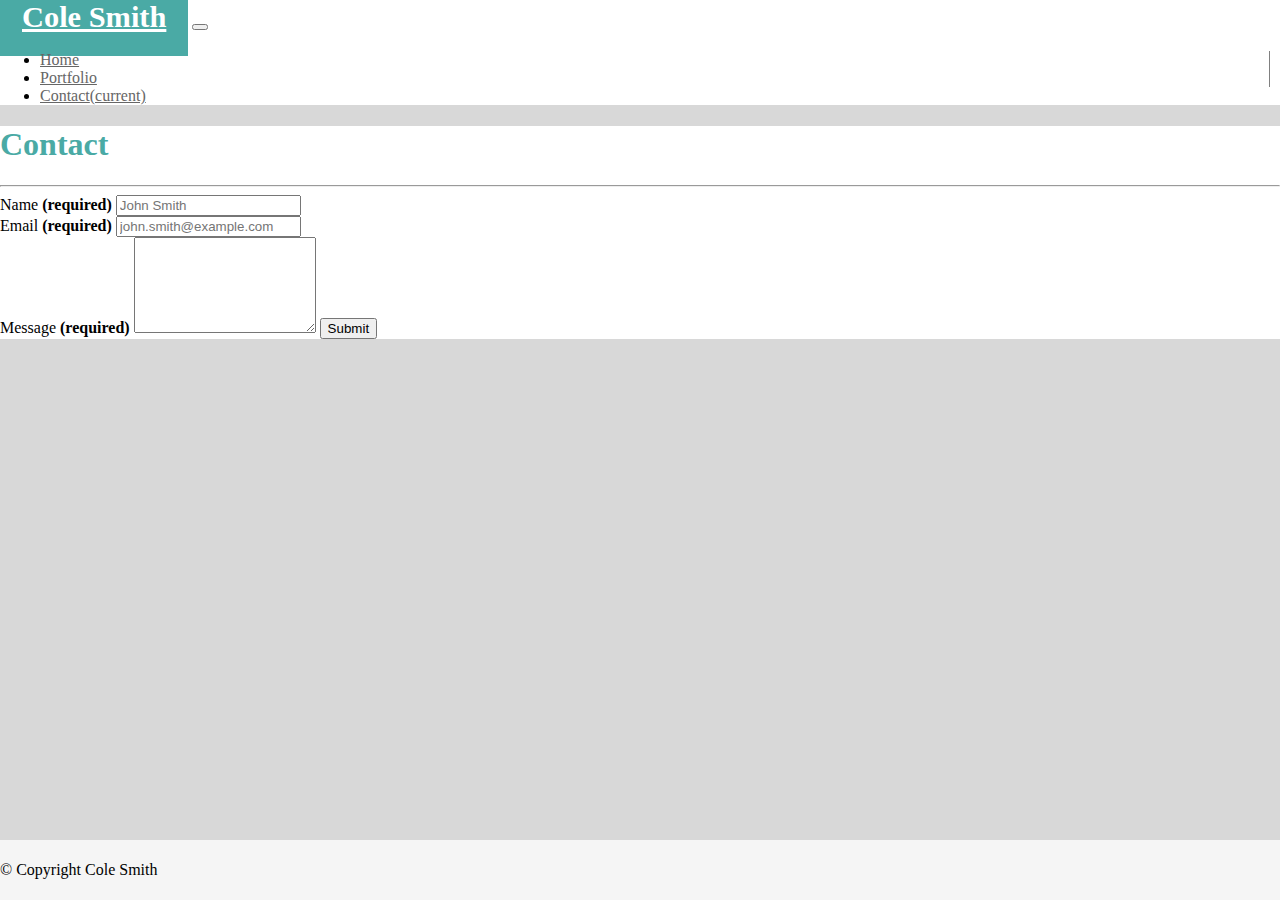
<file: contact.html>
<!doctype html>
<html lang="en">
  <head>
    <title>Contact</title>
    <!-- Required meta tags -->
    <meta charset="utf-8">
    <meta name="viewport" content="width=device-width, initial-scale=1, shrink-to-fit=no">

    <!-- Bootstrap CSS -->
    <link rel="stylesheet" href="https://stackpath.bootstrapcdn.com/bootstrap/4.1.3/css/bootstrap.min.css" integrity="sha384-MCw98/SFnGE8fJT3GXwEOngsV7Zt27NXFoaoApmYm81iuXoPkFOJwJ8ERdknLPMO" crossorigin="anonymous">
    <!-- Custom CSS -->
    <link rel="stylesheet" href="assets/css/style.css">

  </head>
  <body>
    <!-- Top Container -->
    <section id ="top_con" class="container-fluid">
            <!-- Define NavBar-->
            <nav class="navbar navbar-expand-md p-0">
            <!-- Define NavBar Collapse Button -->        
                <a class="navbar-brand" href="#">Cole Smith</a>
                <button class="navbar-toggler navbar-light" type="button" data-toggle="collapse" data-target="#NavbarCollpase" aria-controls="NavbarCollpase" aria-expanded="false" aria-label="Toggle navigation">
                  <span class="navbar-toggler-icon"></span>
                </button>
                <!-- Apply Collapse class to NavBar -->
                <div class="collapse navbar-collapse" id="NavbarCollpase">
                <!-- Actual NavBar Items -->
                <ul class="navbar-nav ml-auto">
                    <li class="nav-item active">
                      <a class="nav-link" href="index.html">Home</a>
                    </li>
                    <li class="nav-item">
                       <a class="nav-link" href="portfolio.html">Portfolio</a>
                    </li>
                    <li class="nav-item">
                      <a class="nav-link" href="contact.html">Contact<span class="sr-only">(current)</span></a>
                    </li>
                </ul>
            </div>
        </nav>
    </section>
    
    <!-- Middle Containter -->
    <section id="middle_con" class="container my-2 py-2">
        <div class="left_con col-xs-12 col-md-12 col-lg-12">
            <div id="port_head" class="py-0 pl-1">
                <h1>Contact</h1>
            </div>
            <hr>
                <form action="#">
                    <div class="form-group">
                        <label for="form_name">Name <strong>(required)</strong></label>
                        <input type="text" class="form-control" id="form_name" name="user_name" placeholder="John Smith" required>
                    </div>

                    <div class="form-group">
                        <label for="form_email">Email <strong>(required)</strong></label>
                        <input type="text" class="form-control" id="form_email" name="user_email" placeholder="john.smith@example.com" required>
                    </div>

                    <label for="form_message">Message <strong>(required)</strong></label>
                    <textarea class="form-control" id="form_message" maxlength="200" rows="6" required></textarea>

                    <input type="submit" id="form_submit" value="Submit">
                </form>
            </div>
    </section>

    
    <!-- Footer -->
    <footer class="footer">
        <div class="container text-center">
          <span class="text-muted">&copy; Copyright Cole Smith</span>
        </div>
    </footer>


    <!-- Optional JavaScript -->
    <!-- jQuery first, then Popper.js, then Bootstrap JS -->
    <script src="https://code.jquery.com/jquery-3.3.1.slim.min.js" integrity="sha384-q8i/X+965DzO0rT7abK41JStQIAqVgRVzpbzo5smXKp4YfRvH+8abtTE1Pi6jizo" crossorigin="anonymous"></script>
    <script src="https://cdnjs.cloudflare.com/ajax/libs/popper.js/1.14.3/umd/popper.min.js" integrity="sha384-ZMP7rVo3mIykV+2+9J3UJ46jBk0WLaUAdn689aCwoqbBJiSnjAK/l8WvCWPIPm49" crossorigin="anonymous"></script>
    <script src="https://stackpath.bootstrapcdn.com/bootstrap/4.1.3/js/bootstrap.min.js" integrity="sha384-ChfqqxuZUCnJSK3+MXmPNIyE6ZbWh2IMqE241rYiqJxyMiZ6OW/JmZQ5stwEULTy" crossorigin="anonymous"></script>
  </body>
</html>
</file>
<file: assets/css/style.css>
:root {
    /* Define color scheme */
    --color-light-theme   : #ffffff;
    --color-dark-theme    : #666666;
    --color-mint-green    : #4aaaa5;
    --color-separator     : #d8d8d8;
    --color-text          : #202020;
    --color-text-highlight: #ff6600;
    }

    body {
        background-color: var(--color-separator);
        margin: 0px;
        margin-bottom: 60px; /* Margin bottom by footer height */
    }
    
    html {
        position: relative;
        min-height: 100%;
    }

    @media only screen and (min-width: 768px) {

        .navbar ul li:not(:last-child) {
            border-right:1px solid grey;
            margin-right:10px;
            padding-right:10px;
        }

    }

    #top_con  {
    background-color: #ffffff;
    }

    #top_con > .navbar > .navbar-brand {
        background-color: var(--color-mint-green) !important;
        color: var(--color-light-theme) !important;
        padding         : 22px 22px 22px 22px !important;
        font-family     : "Georgia", "Times", "Times New Roman", serif;
        font-size       : 1.9em;
        font-weight     : bold;
    }

    #top_con > .navbar > .navbar-collapse > .navbar-nav li a {
        font-size: 1em;
        color: var(--color-dark-theme) !important;
    }
    

    /*Middle Container*/
    #middle_con {
    background-color: var(--color-light-theme);
    }

    #left_con > #about_head, #contact_head, #port_head {
        color: var(--color-mint-green);
        padding-top: 0%;
    }

    /* Footer   */
    .footer {
    position: absolute;
    bottom: 0;
    width: 100%;
    height: 60px; /* Set the fixed height of the footer here */
    line-height: 60px; /* Vertically center the text there */
    background-color: #f5f5f5;
    }

    /* Begin: portfolio.html */
    .left_con .card {
    margin: 20px;
    }
    /* End: porfolio.html */
</file>
